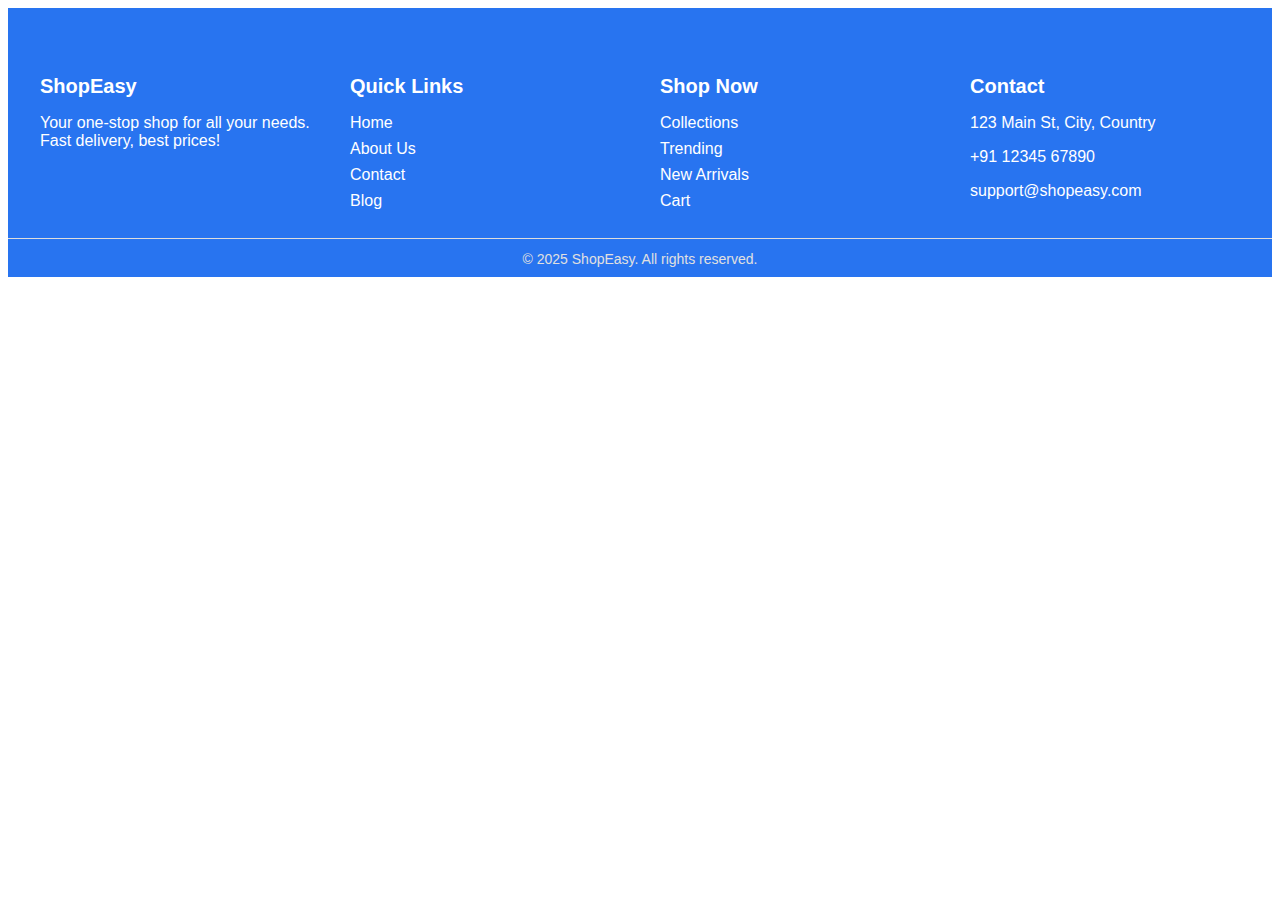
<file: index.html/footer.html>
<!DOCTYPE html>
<html lang="en">
<head>
  <meta charset="UTF-8">
  <title>Simple Footer Example</title>
  <style>
    footer {
  background: #2874f0;
  color: #fff;
  padding: 40px 0 10px 0;
  font-family: 'Poppins', sans-serif;
}
.footer-container {
  display: flex;
  flex-wrap: wrap;
  max-width: 1200px;
  margin: auto;
  padding: 0 20px;
  gap: 40px;
}
.footer-col {
  flex: 1 1 200px;
  min-width: 200px;
  margin-bottom: 20px;
}
.footer-col h4 {
  margin-bottom: 16px;
  font-size: 20px;
  font-weight: 600;
}
.footer-col a {
  display: block;
  color: #fff;
  text-decoration: none;
  margin-bottom: 8px;
  transition: color 0.2s;
}
.footer-col a:hover {
  color: #ffd700;
}
.footer-social a {
  margin-right: 12px;
  color: #fff;
  font-size: 20px;
  transition: color 0.2s;
}
.footer-social a:hover {
  color: #ffd700;
}
.footer-bottom {
  text-align: center;
  padding: 12px 0 0 0;
  font-size: 14px;
  color: #e0e0e0;
  border-top: 1px solid #ddd;
}
@media (max-width: 768px) {
  .footer-container {
    flex-direction: column;
    gap: 0;
  }
  .footer-col {
    margin-bottom: 30px;
  }
}

  </style>
</head>
<body>
  
  <footer>
    <div class="footer-container">
      <div class="footer-col">
        <h4>ShopEasy</h4>
        <p>Your one-stop shop for all your needs. Fast delivery, best prices!</p>
      </div>
      <div class="footer-col">
        <h4>Quick Links</h4>
        <a href="#">Home</a>
        <a href="#">About Us</a>
        <a href="#">Contact</a>
        <a href="#">Blog</a>
      </div>
      <div class="footer-col">
        <h4>Shop Now</h4>
        <a href="#">Collections</a>
        <a href="#">Trending</a>
        <a href="#">New Arrivals</a>
        <a href="#">Cart</a>
      </div>
      <div class="footer-col">
        <h4>Contact</h4>
        <p><i class="fa fa-map-marker"></i> 123 Main St, City, Country</p>
        <p><i class="fa fa-phone"></i> +91 12345 67890</p>
        <p><i class="fa fa-envelope"></i> support@shopeasy.com</p>
        <div class="footer-social">
          <a href="#"><i class="fa fa-facebook"></i></a>
          <a href="#"><i class="fa fa-twitter"></i></a>
          <a href="#"><i class="fa fa-instagram"></i></a>
        </div>
      </div>
    </div>
    <div class="footer-bottom">
      © 2025 ShopEasy. All rights reserved.
    </div>
  </footer>
  
</body>
</html>
</file>
